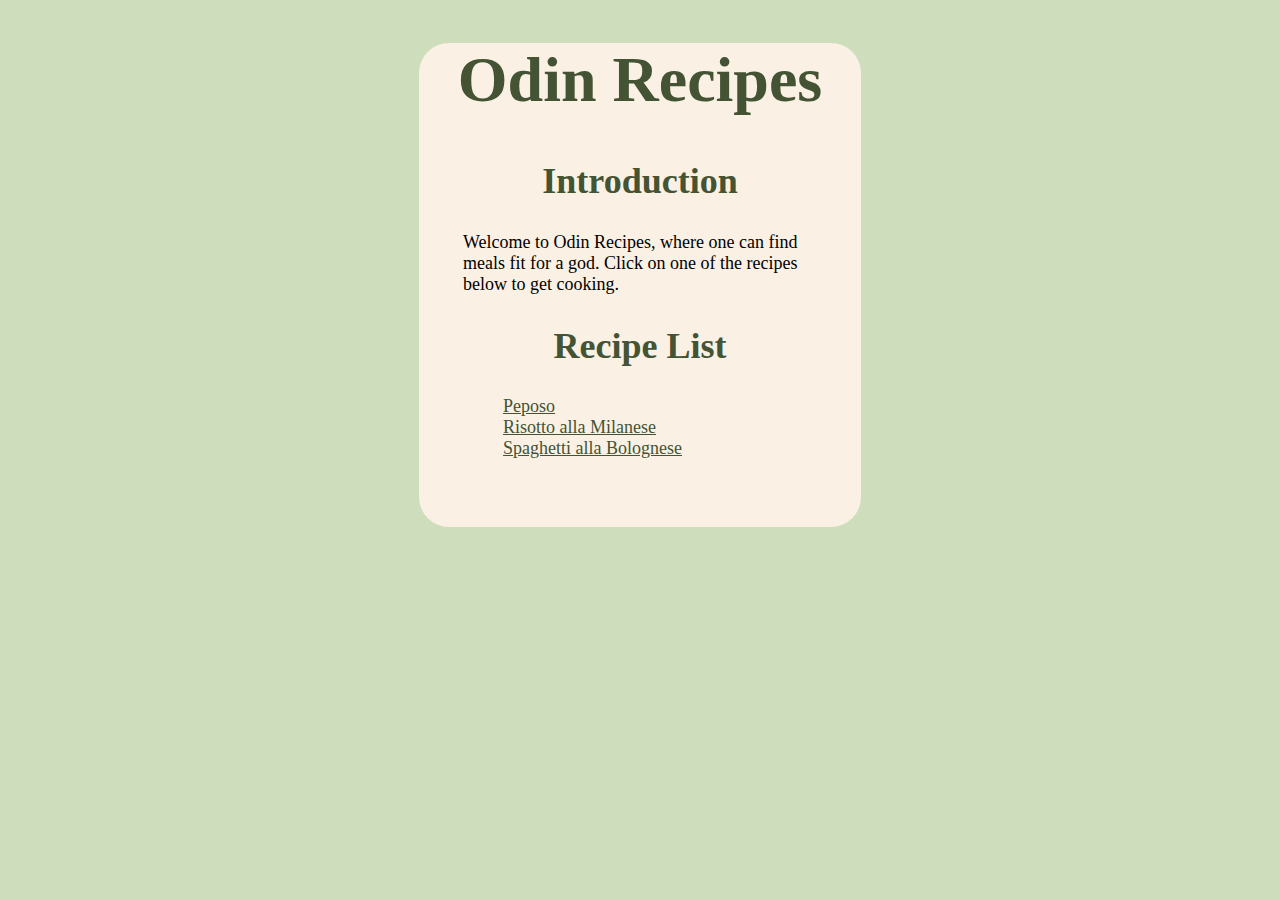
<file: index.html>
<!DOCTYPE html>
<html lang="en">
    <head>
        <meta charset="UTF-8">
        <link rel="stylesheet" href="./style.css" />
        <title>Odin Recipes</title>
    </head>

    <body>
        <div id="article-container-outer">
            <div id="article-container-inner">
    
                <div class="recipe-header-1">
                    <h1>Odin Recipes</h1>
                </div>

                <div class="recipe-header-2">
                    <h2>Introduction</h2>
                </div>

                <div class="body-text">
                    <p>
                        Welcome to Odin Recipes, where one can find meals fit for a god. Click on one of the recipes below 
                        to get cooking.
                    </p>
                </div>

                <div class="recipe-header-2">
                    <h2>Recipe List</h2>
                </div>
    
                <div class="body-text">
                    <ul>
                        <li><a href="./recipes/peposo.html">Peposo</a></li>
                        <li><a href="./recipes/risotto-alla-milanese.html">Risotto alla Milanese</a></li>
                        <li><a href="./recipes/spaghetti-alla-bolognese.html">Spaghetti alla Bolognese</a></li>
                    </ul>
                </div>
            </div>

        </div>
    </body>
</html>
</file>
<file: style.css>
body {
    background-color: #CEDEBD;
}

img {
    width: 100%;
    max-width: 350px;
    height: auto;
    border-radius: 5px;
    box-shadow: 5px 5px lightgrey;
}

h1, h2 {
    font-weight: bold;
    font-family: cursive;
}

ul {
    list-style: none;
}

a {
    font-size: large;
    color: #435334;
}

#article-container-outer {
    padding-bottom: 100px;
}

#article-container-inner {
    background-color: #FAF1E4;
    justify-content: center;
    width: 35%;
    margin: 0 auto;
    border-radius: 30px;
    padding-bottom: 50px;
}

.recipe-header-1, .recipe-header-2 {
    text-align: center;
    color: #435334;
}

.recipe-header-1 {
    font-size: xx-large;
}

.recipe-header-2 {
    font-size: x-large;
}

#img-container {
    width: 100%;
    text-align: center;
}

.body-text {
    font-family: Georgia, 'Times New Roman', Times, serif;
    font-size: large;
    text-align: left;
    width: 80%;
    margin: 0 auto;
}

.note {
    font-size: medium;
}
</file>
